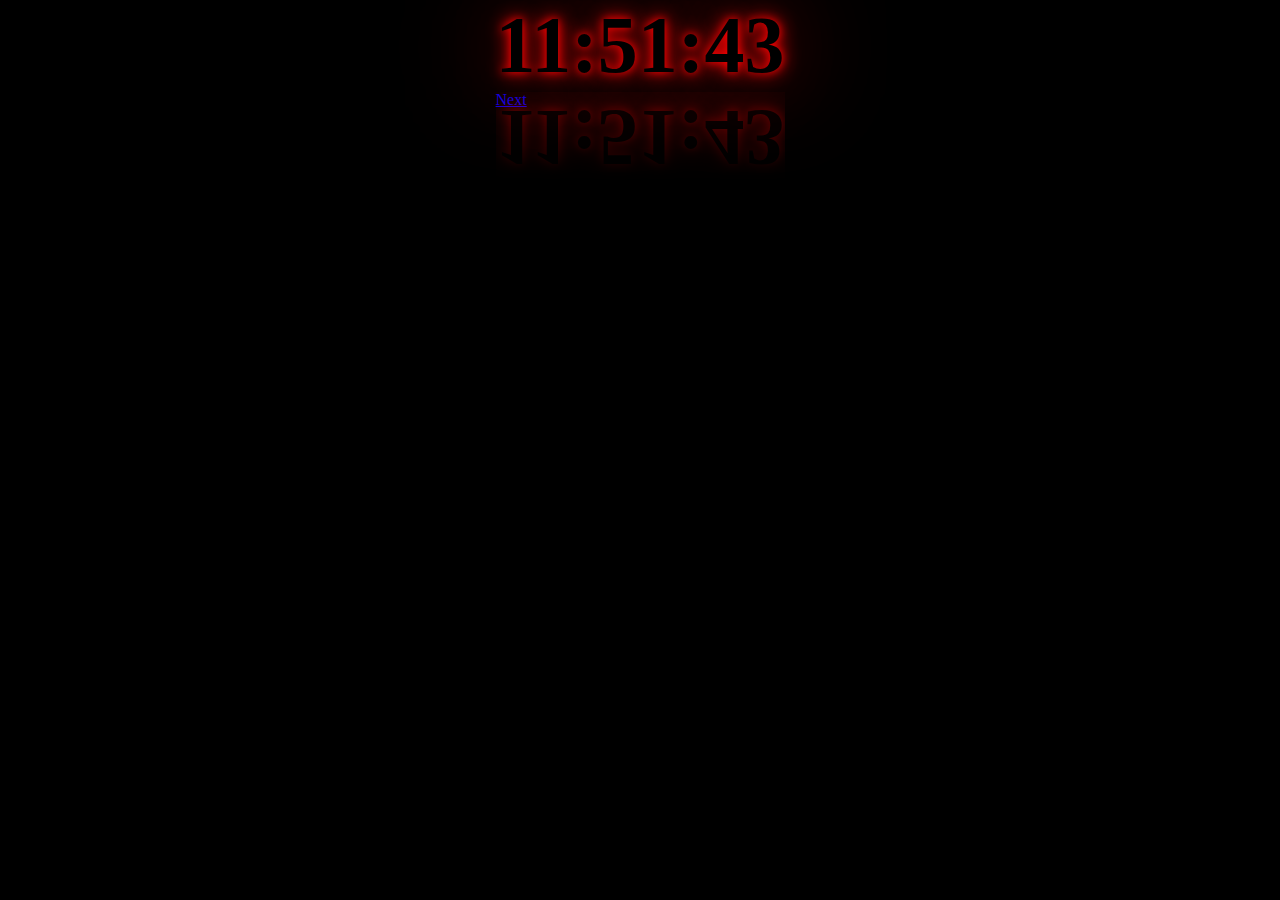
<file: index.html>
<!DOCTYPE html>
<html>
    <head>
        <meta http-equiv="content-type" content="text/html; charset=utf-8" />
        <title>label</title>
        <link rel="stylesheet" href="style.css" title="" type="" />
    </head>
    <body>
        <div class="menu">
            <h1 class="hour" id="hour"></h1>
            <a href="Jjj/index.html">Next</a>
        </div>
        <script src="script.js" type="text/javascript" charset="utf-8"></script>
    </body>
</html>
</file>
<file: style.css>
*{
    margin: 0;
    padding: 0;
}
body{
    display: flex;
    align-items: center;
    justify-content: center;
    background: black;
}
.hour{
    -webkit-box-reflect: below 1px linear-gradient(transparent, rgba(255, 255, 255, 0.5));
    text-shadow: 0 0 10px red, 0 0 20px red, 0 0 100px red;
    font-size: 80px;
}
</file>
